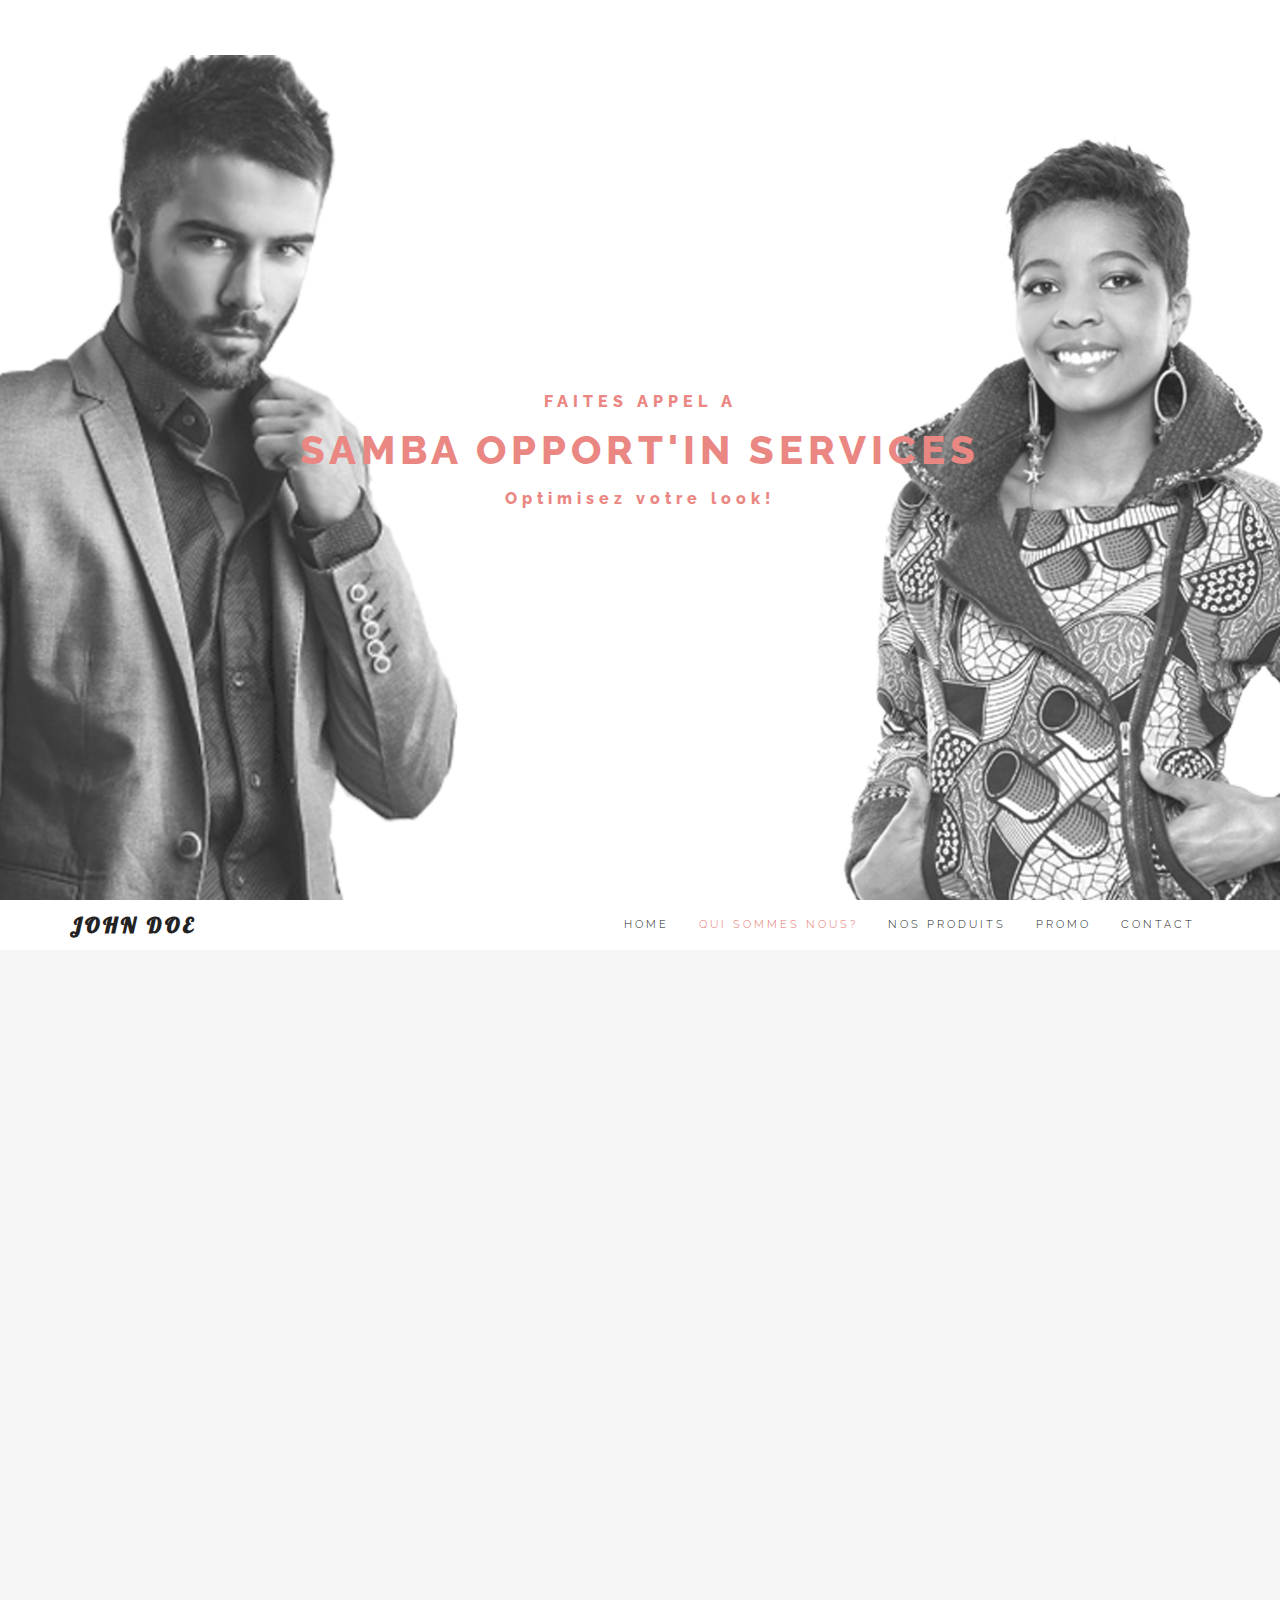
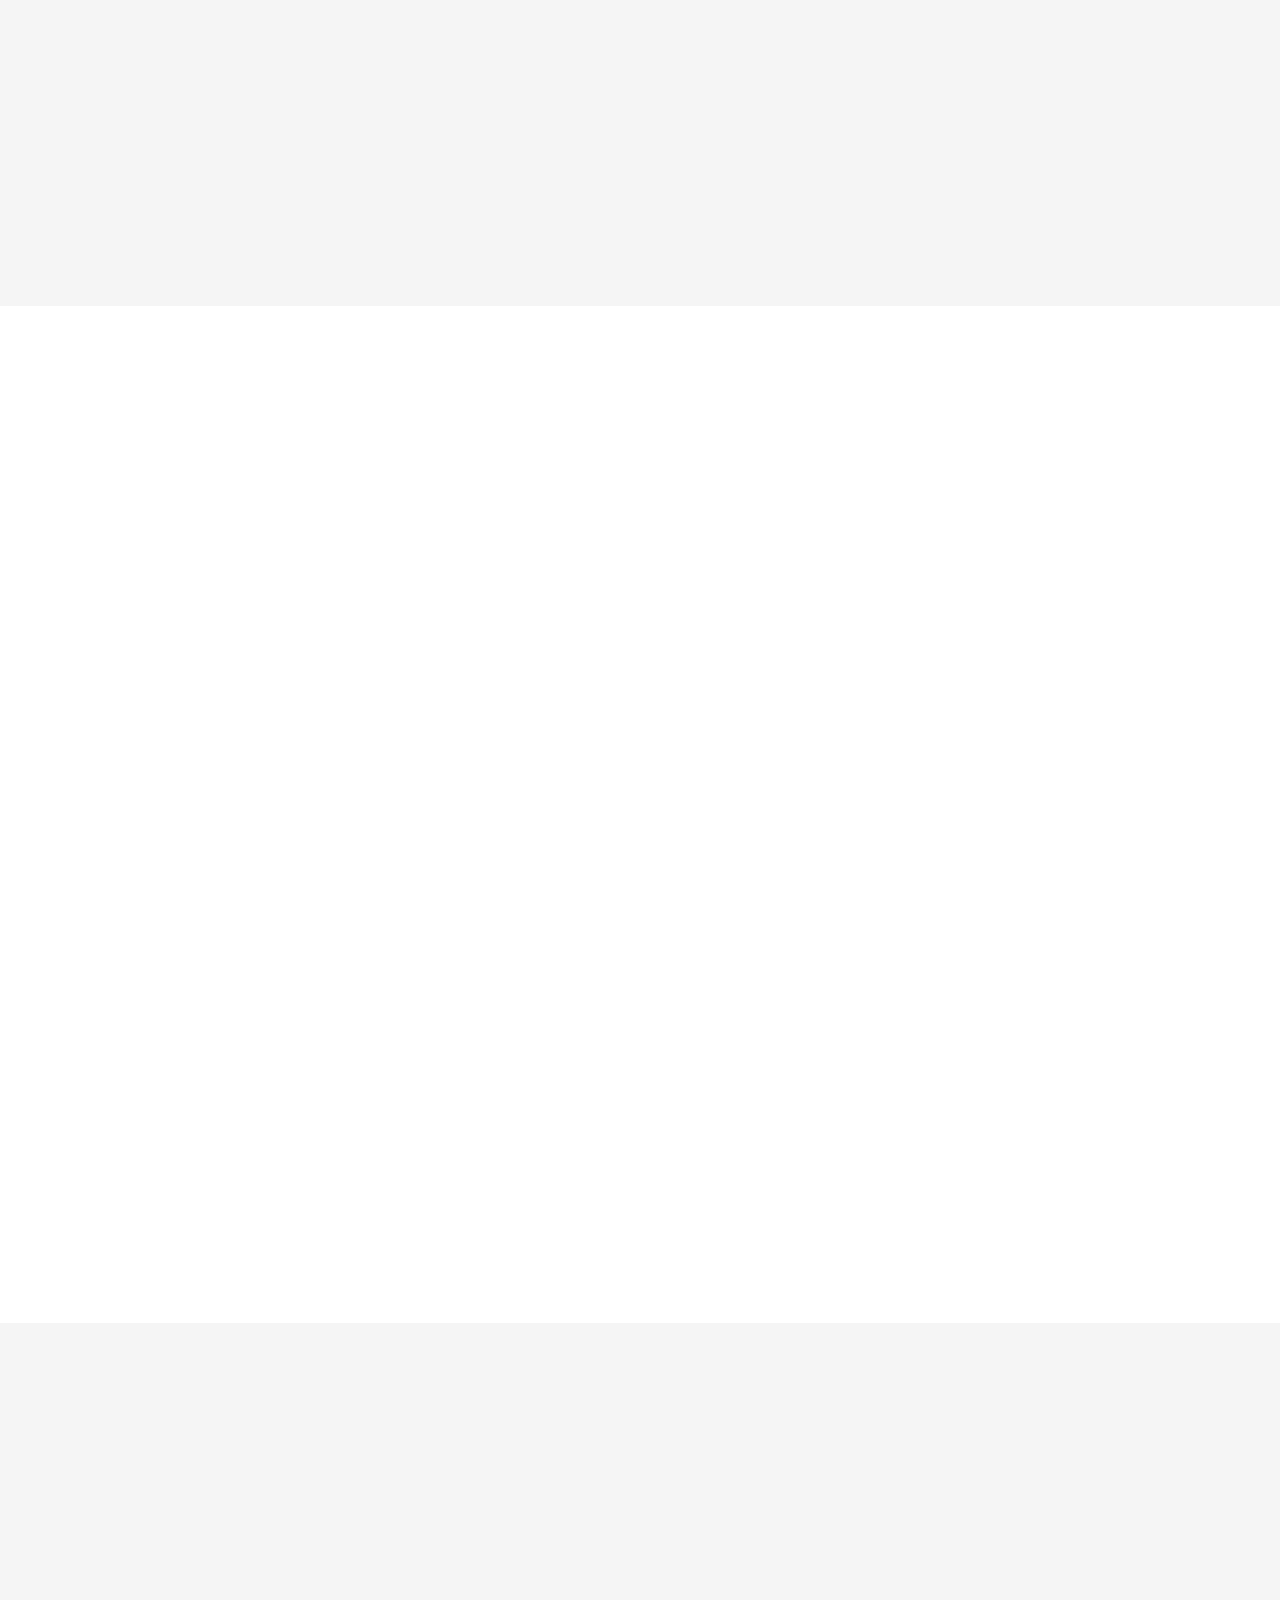
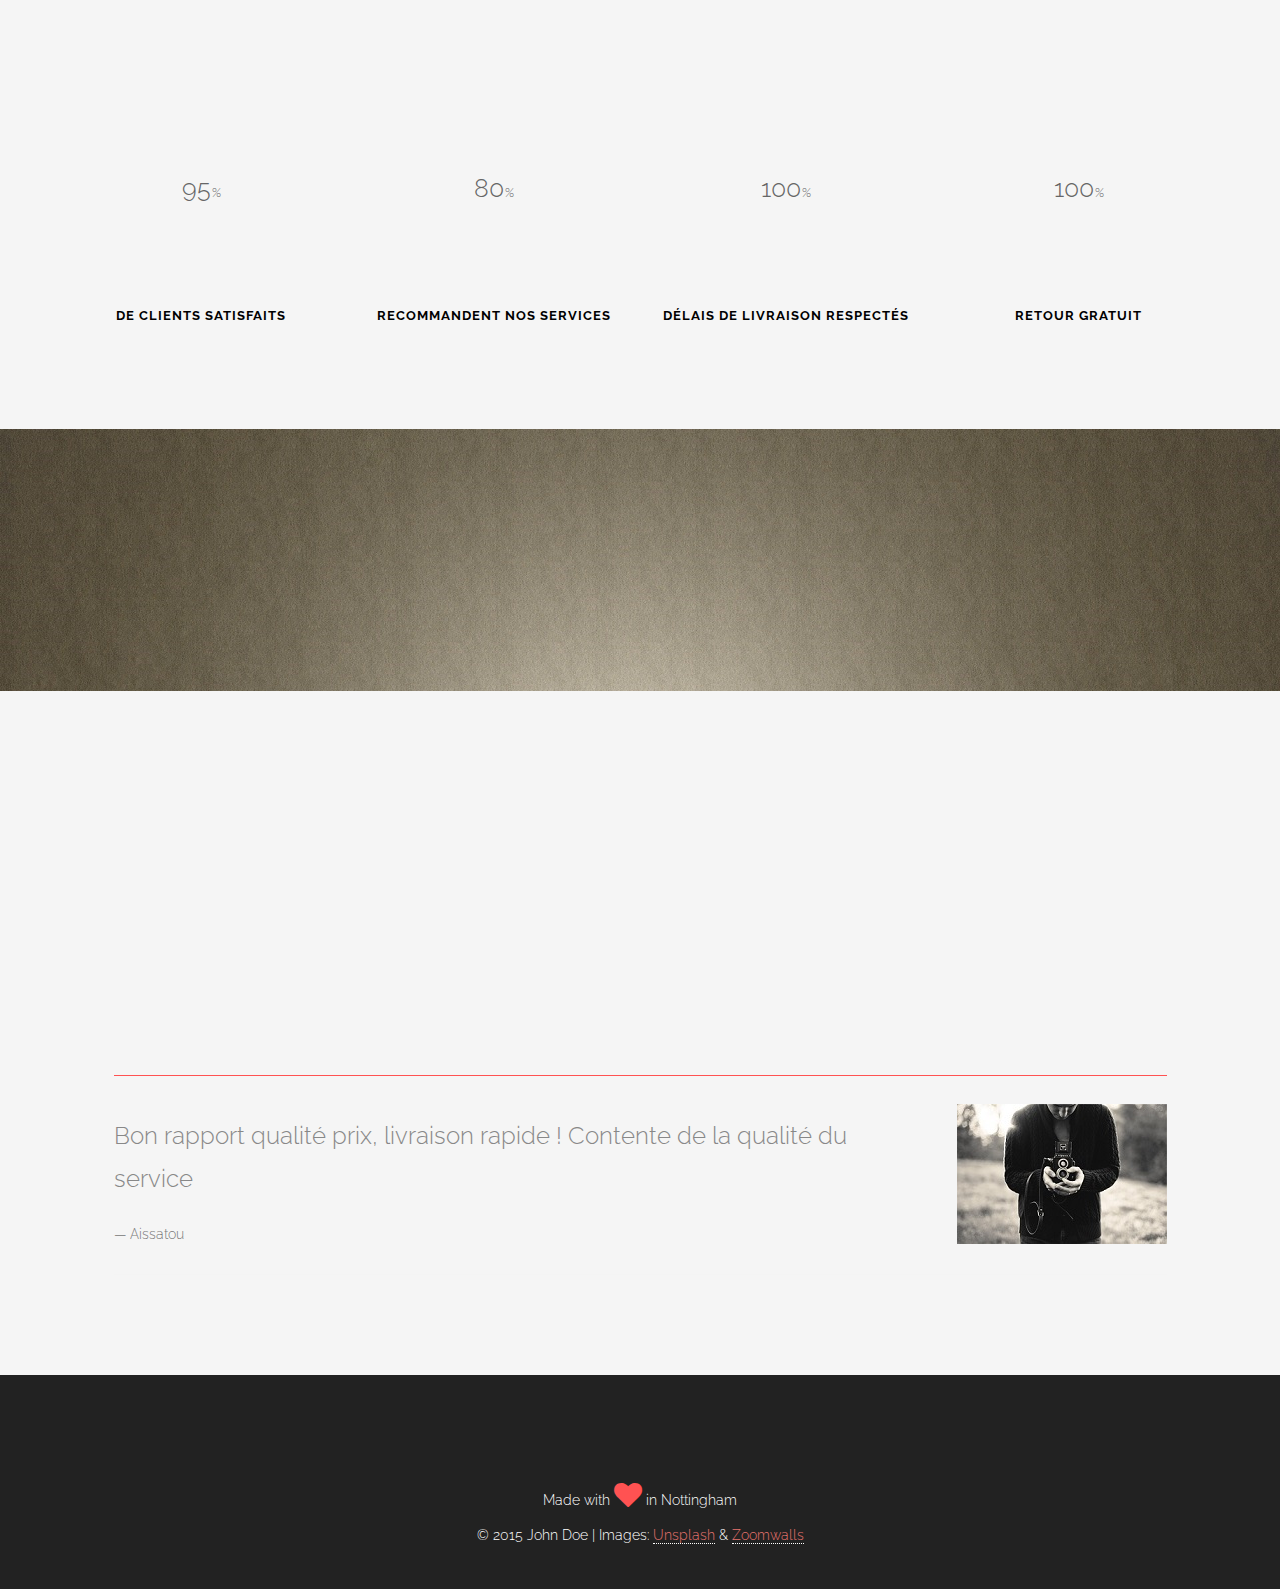
<file: index.html>
<!DOCTYPE html>
<html lang="en">
<head>
	<meta charset="UTF-8">
	<meta name="viewport" content="width=device-width, initial-scale=1.0">
	<meta name="description" content="">
	<meta name="author" content="">

	<title>Samba Opportins services </title>

	<!-- CSS -->
	<link href="assets/bootstrap/css/bootstrap.min.css" rel="stylesheet" media="screen">
	<link href="assets/css/font-awesome.min.css" rel="stylesheet" media="screen">
	<link href="assets/css/simple-line-icons.css" rel="stylesheet" media="screen">
	<link href="assets/css/animate.css" rel="stylesheet">
    
	<!-- Custom styles CSS -->
	<link href="assets/css/style.css" rel="stylesheet" media="screen">
    
    <script src="assets/js/modernizr.custom.js"></script>
       
</head>
<body>

	<!-- Preloader -->

	<div id="preloader">
		<div id="status"></div>
	</div>

	<!-- Home start -->

	<section id="home" class="pfblock-image screen-height">
        <div class="home-overlay"></div>
		<div class="intro">
			<h1 class="start">FAITES APPEL A</h1>
			<h1>Samba Opport'in Services</h1>
			<h1 class="start">Optimisez votre look!</h1>
		</div>

        <a href="#services">
		<div class="scroll-down">
            <span>
                <i class="fa fa-angle-down fa-2x"></i>
            </span>
		</div>
        </a>

	</section>

	<!-- Home end -->

	<!-- Navigation start -->

	<header class="header">

		<nav class="navbar navbar-custom" role="navigation">

			<div class="container">

				<div class="navbar-header">
					<button type="button" class="navbar-toggle" data-toggle="collapse" data-target="#custom-collapse">
						<span class="sr-only">Toggle navigation</span>
						<span class="icon-bar"></span>
						<span class="icon-bar"></span>
						<span class="icon-bar"></span>
					</button>
					<a class="navbar-brand" href="index.html">John Doe</a>
				</div>

				<div class="collapse navbar-collapse" id="custom-collapse">
					<ul class="nav navbar-nav navbar-right">
						<li><a href="#home">Home</a></li>
						<li><a href="#services">Qui sommes nous?</a></li>
                        <li><a href="#portfolio">Nos produits</a></li>
                        
						<li><a href="#testimonials">Promo</a></li>
						<li><a href="page contact.html#contact">Contact</a></li>
					</ul>
				</div>

			</div><!-- .container -->

		</nav>

	</header>

	<!-- Navigation end -->

    <!-- Services start -->

	<section id="services" class="pfblock pfblock-gray">
		<div class="container">
			<div class="row">

				<div class="col-sm-6 col-sm-offset-3">

					<div class="pfblock-header wow fadeInUp">
						<h2 class="pfblock-title">Notre savoir faire</h2>
						<div class="pfblock-line"></div>
						<div class="pfblock-subtitle">
							
    Samba Opport’in Services, partenaire des grandes marques, vous garantie un accueil chaleureux et des conseils de professionnels. Nous vous proposons un grand choix de produits à un excellent rapport qualité/prix !
    Vous avez besoin d’un produit particulier que vous pensez inaccessible? Samba Opport’in Services, avec son vaste réseau de partenaires, se charge de le négocier pour vous à un prix attractif avec des réductions allant de 20 à 50%
    De plus, nous sommes connus pour notre service client irréprochable.
    Samba Opport’in Services assure aussi des prestations de services personnalisées pour les particuliers et les entreprises..
						</div>
					</div>

				</div>

			</div>

			<div class="row">

				<div class="col-sm-3">

					<div class="iconbox wow slideInLeft">
						<div class="iconbox-icon">
							<span class="icon-magic-wand"></span>
						</div>
						<div class="iconbox-text">
							<h3 class="iconbox-title">Nos Partenaires</h3>
							<div class="iconbox-desc">
								Nous sommes partenaire des plus grandes marques
							</div>
						</div>
					</div>

				</div>

				<div class="col-sm-3">

					<div class="iconbox wow slideInLeft">
						<div class="iconbox-icon">
							<span class="icon-puzzle"></span>
						</div>
						<div class="iconbox-text">
							<h3 class="iconbox-title">Nos Produits</h3>
							<div class="iconbox-desc">
								Des produits de haute qualité sélectionés pour vous 
							</div>
						</div>
					</div>

				</div>

				<div class="col-sm-3">

					<div class="iconbox wow slideInRight">
						<div class="iconbox-icon">
							<span class="icon-badge"></span>
						</div>
						<div class="iconbox-text">
							<h3 class="iconbox-title">Nos prix</h3>
							<div class="iconbox-desc">
								Des prix compétitifs réservés à notre clientèle
							</div>
						</div>
					</div>

				</div>

				<div class="col-sm-3">

					<div class="iconbox wow slideInRight">
						<div class="iconbox-icon">
							<span class="icon-question"></span>
						</div>
						<div class="iconbox-text">
							<h3 class="iconbox-title">Nos Conseils</h3>
							<div class="iconbox-desc">
								Des conseils pour vous orienter au mieux
							</div>
						</div>
					</div>

				</div>

			</div><!-- .row -->
		</div><!-- .container -->
	</section>

	<!-- Services end -->
    
<!-- Portfolio start -->

	<section id="portfolio" class="pfblock">
		<div class="container">
			<div class="row">

				<div class="col-sm-6 col-sm-offset-3">

					<div class="pfblock-header wow fadeInUp">
						<h2 class="pfblock-title">La mode Homme et Femme</h2>
						<div class="pfblock-line"></div>
						<div class="pfblock-subtitle">
							Un besoin ? Une envie ? Samba Opport'in Services s'occupe de tout.
						</div>
					</div>

				</div>

			</div><!-- .row -->
            
            
            <div class="row">
                
                <div class="col-xs-12 col-sm-4 col-md-4">
                    
                    <div class="grid wow zoomIn">
                        <figure class="effect-bubba">
                            <img src="image/mode-homme.jpg" alt="img01"/>
                            <figcaption>
                                <h2>Mode <span>Homme</span></h2>
                                <p>Découvrez nos vêtements Homme</p>
                            </figcaption>			
                        </figure>
                    </div>
                    
                </div>

                <div class="col-xs-12 col-sm-4 col-md-4">
            
                    <div class="grid wow zoomIn">
                        <figure class="effect-bubba">
                            <img src="image/mode-femme2.jpg" alt="img01"/>
                            <figcaption>
                                <h2>Mode <span>Femme</span></h2>
                                <p>Découvrez nos vêtements Femme</p>
                            </figcaption>			
                        </figure>
                    </div>
                    
                </div>
                
                <div class="col-xs-12 col-sm-4 col-md-4">
            
                    <div class="grid wow zoomIn">
                        <figure class="effect-bubba">
                            <img src="image/accessoires.jpg" alt="img01"/>
                            <figcaption>
                                <h2>Accessoires<span> <BR>Homme Femme</BR></span></h2>
                                <p>Découvrez nos accessoires</p>
                            </figcaption>			
                        </figure>
                    </div>
                    
                </div>
                
				<div class="col-xs-12 col-sm-4 col-md-4">
            
                    <div class="grid wow zoomIn">
                        <figure class="effect-bubba">
                            <img src="image/conseilsmode.jpg" alt="img01"/>
                            <figcaption>
                                <h2>Conseil<span>Mode</span></span></h2>
                                <p>Découvrez nos accessoires</p>
                            </figcaption>			
                        </figure>
                    </div>
                    
                </div>
            </div>


		</div><!-- .contaier -->

	</section>

	<!-- Portfolio end -->
    
    <!-- Skills start -->
    
    <section class="pfblock pfblock-gray" id="skills">
		
			<div class="container">
			
				<div class="row skills">
					
					<div class="row">

                        <div class="col-sm-6 col-sm-offset-3">

                            <div class="pfblock-header wow fadeInUp">
                                <h2 class="pfblock-title">Nos Promotions du moment</h2>
                                <div class="pfblock-line"></div>
                                <div class="pfblock-subtitle">
                                    Découvrez nos promotions sur une sélection d'articles
                                </div>
                            </div>

                        </div>

                    </div><!-- .row -->
					
					<div class="col-sm-6 col-md-3 text-center">
						<span data-percent="95" class="chart easyPieChart" style="width: 140px; height: 140px; line-height: 140px;">
                            <span class="percent">95</span>
                        </span>
						<h3 class="text-center">De clients satisfaits</h3>
					</div>
					<div class="col-sm-6 col-md-3 text-center">
						<span data-percent="80" class="chart easyPieChart" style="width: 140px; height: 140px; line-height: 140px;">
                            <span class="percent">80</span>
                        </span>
						<h3 class="text-center">recommandent nos services</h3>
					</div>
					<div class="col-sm-6 col-md-3 text-center">
						<span data-percent="100" class="chart easyPieChart" style="width: 140px; height: 140px; line-height: 140px;">
                            <span class="percent">100</span>
                        </span>
						<h3 class="text-center">Délais de livraison respectés</h3>
					</div>
					<div class="col-sm-6 col-md-3 text-center">
						<span data-percent="100" class="chart easyPieChart" style="width: 140px; height: 140px; line-height: 140px;">
                            <span class="percent">100</span>
                        </span>
						<h3 class="text-center">Retour gratuit</h3>
					</div>
					
				</div><!--End row -->
			
			</div>
		
    </section>
    
    <!-- Skills end -->

	<!-- CallToAction start -->

	<section class="calltoaction">
		<div class="container">

			<div class="row">

				<div class="col-md-12 col-lg-12">
					<h2 class="wow slideInRight" data-wow-delay=".1s">Etes-vous prêt pour l'expérience?</h2>
					<div class="calltoaction-decription wow slideInRight" data-wow-delay=".2s">
						Nous sommes disponible pour vous.
					</div>
				</div>

				<div class="col-md-12 col-lg-12 calltoaction-btn wow slideInRight" data-wow-delay=".3s">
					<a href="#contact" class="btn btn-lg">Cliquer ici</a>
				</div>

			</div><!-- .row -->
		</div><!-- .container -->
	</section>

	<!-- CallToAction end -->

	<!-- Testimonials start -->

	<section id="testimonials" class="pfblock pfblock-gray">

		<div class="container">
            
            <div class="row">

				<div class="col-sm-6 col-sm-offset-3">

					<div class="pfblock-header wow fadeInUp">
						<h2 class="pfblock-title">Ce qu'ils disent</h2>
						<div class="pfblock-line"></div>
						<div class="pfblock-subtitle">
							Déposer vos avis, nous prendrons en compte vos remarques et avis 
						</div>
					</div>

				</div>

			</div><!-- .row -->

            <div class="row">

			<div id="cbp-qtrotator" class="cbp-qtrotator">
                <div class="cbp-qtcontent">
                    <img src="assets/images/client-1.jpg" alt="client-1" />
                    <blockquote>
                      <p>Bon rapport qualité prix, livraison rapide ! Contente de la qualité du service</p>
                      <footer>Aissatou</footer>
                    </blockquote>
                </div>
                <div class="cbp-qtcontent">
                    <img src="assets/images/client-2.jpg" alt="client-2" />
                    <blockquote>
                      <p>Je suis très satisfaite de ma commande, le maquillage est d'une grande qualité (ayant une peau fragile c'est primordiale) et vos parfums sont géniaux, je reviendrai commander dans votre boutique.</p>
                      <footer>Jane Doe</footer>
                    </blockquote>
                </div>

            </div>		

            </div><!-- .row -->

					
		</div><!-- .row -->
	</section>

	<!-- Testimonial end -->


	
	<!-- Footer start -->

	<footer id="footer">
		<div class="container">
			<div class="row">

				<div class="col-sm-12">

					<ul class="social-links">
						<li><a href="index.html#" class="wow fadeInUp"><i class="fa fa-facebook"></i></a></li>
						<li><a href="index.html#" class="wow fadeInUp" data-wow-delay=".1s"><i class="fa fa-twitter"></i></a></li>
						<li><a href="index.html#" class="wow fadeInUp" data-wow-delay=".2s"><i class="fa fa-google-plus"></i></a></li>
						<li><a href="index.html#" class="wow fadeInUp" data-wow-delay=".4s"><i class="fa fa-pinterest"></i></a></li>
						<li><a href="index.html#" class="wow fadeInUp" data-wow-delay=".5s"><i class="fa fa-envelope"></i></a></li>
					</ul>

					<p class="heart">
                        Made with <span class="fa fa-heart fa-2x animated pulse"></span> in Nottingham
                    </p>
                    <p class="copyright">
                        © 2015 John Doe | Images: <a href="https://unsplash.com/">Unsplash</a> & <a href="http://zoomwalls.com/">Zoomwalls</a>
					</p>

				</div>

			</div><!-- .row -->
		</div><!-- .container -->
	</footer>

	<!-- Footer end -->

	<!-- Scroll to top -->

	<div class="scroll-up">
		<a href="#home"><i class="fa fa-angle-up"></i></a>
	</div>
    
    <!-- Scroll to top end-->

	<!-- Javascript files -->

	<script src="assets/js/jquery-1.11.1.min.js"></script>
	<script src="assets/bootstrap/js/bootstrap.min.js"></script>
	<script src="assets/js/jquery.parallax-1.1.3.js"></script>
	<script src="assets/js/imagesloaded.pkgd.js"></script>
	<script src="assets/js/jquery.sticky.js"></script>
	<script src="assets/js/smoothscroll.js"></script>
	<script src="assets/js/wow.min.js"></script>
    <script src="assets/js/jquery.easypiechart.js"></script>
    <script src="assets/js/waypoints.min.js"></script>
    <script src="assets/js/jquery.cbpQTRotator.js"></script>
	<script src="assets/js/custom.js"></script>

</body>
</html>
</file>
<file: assets/css/simple-line-icons.css>
@font-face {
	font-family: 'Simple-Line-Icons';
	src:url('../fonts/Simple-Line-Icons.eot');
	src:url('../fonts/Simple-Line-Icons.eot?#iefix') format('embedded-opentype'),
		url('../fonts/Simple-Line-Icons.woff') format('woff'),
		url('../fonts/Simple-Line-Icons.ttf') format('truetype'),
		url('../fonts/Simple-Line-Icons.svg#Simple-Line-Icons') format('svg');
	font-weight: normal;
	font-style: normal;
}

/* Use the following CSS code if you want to use data attributes for inserting your icons */
[data-icon]:before {
	font-family: 'Simple-Line-Icons';
	content: attr(data-icon);
	speak: none;
	font-weight: normal;
	font-variant: normal;
	text-transform: none;
	line-height: 1;
	-webkit-font-smoothing: antialiased;
	-moz-osx-font-smoothing: grayscale;
}

/* Use the following CSS code if you want to have a class per icon */
/*
Instead of a list of all class selectors,
you can use the generic selector below, but it's slower:
[class*="icon-"] {
*/
.icon-user-female, .icon-user-follow, .icon-user-following, .icon-user-unfollow, .icon-trophy, .icon-screen-smartphone, .icon-screen-desktop, .icon-plane, .icon-notebook, .icon-moustache, .icon-mouse, .icon-magnet, .icon-energy, .icon-emoticon-smile, .icon-disc, .icon-cursor-move, .icon-crop, .icon-credit-card, .icon-chemistry, .icon-user, .icon-speedometer, .icon-social-youtube, .icon-social-twitter, .icon-social-tumblr, .icon-social-facebook, .icon-social-dropbox, .icon-social-dribbble, .icon-shield, .icon-screen-tablet, .icon-magic-wand, .icon-hourglass, .icon-graduation, .icon-ghost, .icon-game-controller, .icon-fire, .icon-eyeglasses, .icon-envelope-open, .icon-envelope-letter, .icon-bell, .icon-badge, .icon-anchor, .icon-wallet, .icon-vector, .icon-speech, .icon-puzzle, .icon-printer, .icon-present, .icon-playlist, .icon-pin, .icon-picture, .icon-map, .icon-layers, .icon-handbag, .icon-globe-alt, .icon-globe, .icon-frame, .icon-folder-alt, .icon-film, .icon-feed, .icon-earphones-alt, .icon-earphones, .icon-drop, .icon-drawer, .icon-docs, .icon-directions, .icon-direction, .icon-diamond, .icon-cup, .icon-compass, .icon-call-out, .icon-call-in, .icon-call-end, .icon-calculator, .icon-bubbles, .icon-briefcase, .icon-book-open, .icon-basket-loaded, .icon-basket, .icon-bag, .icon-action-undo, .icon-action-redo, .icon-wrench, .icon-umbrella, .icon-trash, .icon-tag, .icon-support, .icon-size-fullscreen, .icon-size-actual, .icon-shuffle, .icon-share-alt, .icon-share, .icon-rocket, .icon-question, .icon-pie-chart, .icon-pencil, .icon-note, .icon-music-tone-alt, .icon-music-tone, .icon-microphone, .icon-loop, .icon-logout, .icon-login, .icon-list, .icon-like, .icon-home, .icon-grid, .icon-graph, .icon-equalizer, .icon-dislike, .icon-cursor, .icon-control-start, .icon-control-rewind, .icon-control-play, .icon-control-pause, .icon-control-forward, .icon-control-end, .icon-calendar, .icon-bulb, .icon-bar-chart, .icon-arrow-up, .icon-arrow-right, .icon-arrow-left, .icon-arrow-down, .icon-ban, .icon-bubble, .icon-camcorder, .icon-camera, .icon-check, .icon-clock, .icon-close, .icon-cloud-download, .icon-cloud-upload, .icon-doc, .icon-envelope, .icon-eye, .icon-flag, .icon-folder, .icon-heart, .icon-info, .icon-key, .icon-link, .icon-lock, .icon-lock-open, .icon-magnifier, .icon-magnifier-add, .icon-magnifier-remove, .icon-paper-clip, .icon-paper-plane, .icon-plus, .icon-pointer, .icon-power, .icon-refresh, .icon-reload, .icon-settings, .icon-star, .icon-symbol-female, .icon-symbol-male, .icon-target, .icon-volume-1, .icon-volume-2, .icon-volume-off, .icon-users {
	font-family: 'Simple-Line-Icons';
	speak: none;
	font-style: normal;
	font-weight: normal;
	font-variant: normal;
	text-transform: none;
	line-height: 1;
	-webkit-font-smoothing: antialiased;
}
.icon-user-female:before {
	content: "\e000";
}
.icon-user-follow:before {
	content: "\e002";
}
.icon-user-following:before {
	content: "\e003";
}
.icon-user-unfollow:before {
	content: "\e004";
}
.icon-trophy:before {
	content: "\e006";
}
.icon-screen-smartphone:before {
	content: "\e010";
}
.icon-screen-desktop:before {
	content: "\e011";
}
.icon-plane:before {
	content: "\e012";
}
.icon-notebook:before {
	content: "\e013";
}
.icon-moustache:before {
	content: "\e014";
}
.icon-mouse:before {
	content: "\e015";
}
.icon-magnet:before {
	content: "\e016";
}
.icon-energy:before {
	content: "\e020";
}
.icon-emoticon-smile:before {
	content: "\e021";
}
.icon-disc:before {
	content: "\e022";
}
.icon-cursor-move:before {
	content: "\e023";
}
.icon-crop:before {
	content: "\e024";
}
.icon-credit-card:before {
	content: "\e025";
}
.icon-chemistry:before {
	content: "\e026";
}
.icon-user:before {
	content: "\e005";
}
.icon-speedometer:before {
	content: "\e007";
}
.icon-social-youtube:before {
	content: "\e008";
}
.icon-social-twitter:before {
	content: "\e009";
}
.icon-social-tumblr:before {
	content: "\e00a";
}
.icon-social-facebook:before {
	content: "\e00b";
}
.icon-social-dropbox:before {
	content: "\e00c";
}
.icon-social-dribbble:before {
	content: "\e00d";
}
.icon-shield:before {
	content: "\e00e";
}
.icon-screen-tablet:before {
	content: "\e00f";
}
.icon-magic-wand:before {
	content: "\e017";
}
.icon-hourglass:before {
	content: "\e018";
}
.icon-graduation:before {
	content: "\e019";
}
.icon-ghost:before {
	content: "\e01a";
}
.icon-game-controller:before {
	content: "\e01b";
}
.icon-fire:before {
	content: "\e01c";
}
.icon-eyeglasses:before {
	content: "\e01d";
}
.icon-envelope-open:before {
	content: "\e01e";
}
.icon-envelope-letter:before {
	content: "\e01f";
}
.icon-bell:before {
	content: "\e027";
}
.icon-badge:before {
	content: "\e028";
}
.icon-anchor:before {
	content: "\e029";
}
.icon-wallet:before {
	content: "\e02a";
}
.icon-vector:before {
	content: "\e02b";
}
.icon-speech:before {
	content: "\e02c";
}
.icon-puzzle:before {
	content: "\e02d";
}
.icon-printer:before {
	content: "\e02e";
}
.icon-present:before {
	content: "\e02f";
}
.icon-playlist:before {
	content: "\e030";
}
.icon-pin:before {
	content: "\e031";
}
.icon-picture:before {
	content: "\e032";
}
.icon-map:before {
	content: "\e033";
}
.icon-layers:before {
	content: "\e034";
}
.icon-handbag:before {
	content: "\e035";
}
.icon-globe-alt:before {
	content: "\e036";
}
.icon-globe:before {
	content: "\e037";
}
.icon-frame:before {
	content: "\e038";
}
.icon-folder-alt:before {
	content: "\e039";
}
.icon-film:before {
	content: "\e03a";
}
.icon-feed:before {
	content: "\e03b";
}
.icon-earphones-alt:before {
	content: "\e03c";
}
.icon-earphones:before {
	content: "\e03d";
}
.icon-drop:before {
	content: "\e03e";
}
.icon-drawer:before {
	content: "\e03f";
}
.icon-docs:before {
	content: "\e040";
}
.icon-directions:before {
	content: "\e041";
}
.icon-direction:before {
	content: "\e042";
}
.icon-diamond:before {
	content: "\e043";
}
.icon-cup:before {
	content: "\e044";
}
.icon-compass:before {
	content: "\e045";
}
.icon-call-out:before {
	content: "\e046";
}
.icon-call-in:before {
	content: "\e047";
}
.icon-call-end:before {
	content: "\e048";
}
.icon-calculator:before {
	content: "\e049";
}
.icon-bubbles:before {
	content: "\e04a";
}
.icon-briefcase:before {
	content: "\e04b";
}
.icon-book-open:before {
	content: "\e04c";
}
.icon-basket-loaded:before {
	content: "\e04d";
}
.icon-basket:before {
	content: "\e04e";
}
.icon-bag:before {
	content: "\e04f";
}
.icon-action-undo:before {
	content: "\e050";
}
.icon-action-redo:before {
	content: "\e051";
}
.icon-wrench:before {
	content: "\e052";
}
.icon-umbrella:before {
	content: "\e053";
}
.icon-trash:before {
	content: "\e054";
}
.icon-tag:before {
	content: "\e055";
}
.icon-support:before {
	content: "\e056";
}
.icon-size-fullscreen:before {
	content: "\e057";
}
.icon-size-actual:before {
	content: "\e058";
}
.icon-shuffle:before {
	content: "\e059";
}
.icon-share-alt:before {
	content: "\e05a";
}
.icon-share:before {
	content: "\e05b";
}
.icon-rocket:before {
	content: "\e05c";
}
.icon-question:before {
	content: "\e05d";
}
.icon-pie-chart:before {
	content: "\e05e";
}
.icon-pencil:before {
	content: "\e05f";
}
.icon-note:before {
	content: "\e060";
}
.icon-music-tone-alt:before {
	content: "\e061";
}
.icon-music-tone:before {
	content: "\e062";
}
.icon-microphone:before {
	content: "\e063";
}
.icon-loop:before {
	content: "\e064";
}
.icon-logout:before {
	content: "\e065";
}
.icon-login:before {
	content: "\e066";
}
.icon-list:before {
	content: "\e067";
}
.icon-like:before {
	content: "\e068";
}
.icon-home:before {
	content: "\e069";
}
.icon-grid:before {
	content: "\e06a";
}
.icon-graph:before {
	content: "\e06b";
}
.icon-equalizer:before {
	content: "\e06c";
}
.icon-dislike:before {
	content: "\e06d";
}
.icon-cursor:before {
	content: "\e06e";
}
.icon-control-start:before {
	content: "\e06f";
}
.icon-control-rewind:before {
	content: "\e070";
}
.icon-control-play:before {
	content: "\e071";
}
.icon-control-pause:before {
	content: "\e072";
}
.icon-control-forward:before {
	content: "\e073";
}
.icon-control-end:before {
	content: "\e074";
}
.icon-calendar:before {
	content: "\e075";
}
.icon-bulb:before {
	content: "\e076";
}
.icon-bar-chart:before {
	content: "\e077";
}
.icon-arrow-up:before {
	content: "\e078";
}
.icon-arrow-right:before {
	content: "\e079";
}
.icon-arrow-left:before {
	content: "\e07a";
}
.icon-arrow-down:before {
	content: "\e07b";
}
.icon-ban:before {
	content: "\e07c";
}
.icon-bubble:before {
	content: "\e07d";
}
.icon-camcorder:before {
	content: "\e07e";
}
.icon-camera:before {
	content: "\e07f";
}
.icon-check:before {
	content: "\e080";
}
.icon-clock:before {
	content: "\e081";
}
.icon-close:before {
	content: "\e082";
}
.icon-cloud-download:before {
	content: "\e083";
}
.icon-cloud-upload:before {
	content: "\e084";
}
.icon-doc:before {
	content: "\e085";
}
.icon-envelope:before {
	content: "\e086";
}
.icon-eye:before {
	content: "\e087";
}
.icon-flag:before {
	content: "\e088";
}
.icon-folder:before {
	content: "\e089";
}
.icon-heart:before {
	content: "\e08a";
}
.icon-info:before {
	content: "\e08b";
}
.icon-key:before {
	content: "\e08c";
}
.icon-link:before {
	content: "\e08d";
}
.icon-lock:before {
	content: "\e08e";
}
.icon-lock-open:before {
	content: "\e08f";
}
.icon-magnifier:before {
	content: "\e090";
}
.icon-magnifier-add:before {
	content: "\e091";
}
.icon-magnifier-remove:before {
	content: "\e092";
}
.icon-paper-clip:before {
	content: "\e093";
}
.icon-paper-plane:before {
	content: "\e094";
}
.icon-plus:before {
	content: "\e095";
}
.icon-pointer:before {
	content: "\e096";
}
.icon-power:before {
	content: "\e097";
}
.icon-refresh:before {
	content: "\e098";
}
.icon-reload:before {
	content: "\e099";
}
.icon-settings:before {
	content: "\e09a";
}
.icon-star:before {
	content: "\e09b";
}
.icon-symbol-female:before {
	content: "\e09c";
}
.icon-symbol-male:before {
	content: "\e09d";
}
.icon-target:before {
	content: "\e09e";
}
.icon-volume-1:before {
	content: "\e09f";
}
.icon-volume-2:before {
	content: "\e0a0";
}
.icon-volume-off:before {
	content: "\e0a1";
}
.icon-users:before {
	content: "\e001";
}
</file>
<file: assets/css/style.css>
@import url(http://fonts.googleapis.com/css?family=Raleway:400,300,500,700,800);
@import url(http://fonts.googleapis.com/css?family=Lobster);

/*!
 * My Portfolio v1.0.0
 * Homepage: http://scripteden.com
 * Copyright 2015 Script Eden
 * Licensed under MIT
*/

body {
	font: 300 14px/1.8 'Raleway', sans-serif;
	color: #666;
	overflow-x: hidden;
}

img {
	max-width: 100%;
	height: auto;
}

a {
	color: #E7746F;
}

a:hover {
	text-decoration: none;
	color: #999;
}

/* ---------------------------------------------- /*
 * Transition elsements
/* ---------------------------------------------- */


.navbar a,
.form-control {
	-webkit-transition: all 0.4s ease-in-out 0s;
	   -moz-transition: all 0.4s ease-in-out 0s;
		-ms-transition: all 0.4s ease-in-out 0s;
		 -o-transition: all 0.4s ease-in-out 0s;
			transition: all 0.4s ease-in-out 0s;
}

a,
.btn {
	-webkit-transition: all 0.125s ease-in-out 0s;
	   -moz-transition: all 0.125s ease-in-out 0s;
		-ms-transition: all 0.125s ease-in-out 0s;
		 -o-transition: all 0.125s ease-in-out 0s;
			transition: all 0.125s ease-in-out 0s;
}

/* ---------------------------------------------- /*
 * Reset box-shadow
/* ---------------------------------------------- */

.btn,
.form-control,
.form-control:hover,
.form-control:focus,
.navbar-custom .dropdown-menu {
	-webkit-box-shadow: none;
			box-shadow: none;
}

/* ---------------------------------------------- /*
 * Typography
/* ---------------------------------------------- */

h1, h2, h3, h4, h5, h6 {
	font: 700 40px/1.2 Raleway, sans-serif;
	text-transform: uppercase;
	letter-spacing: 5px;
	margin: 5px 0 5px;
	color: #000000;
}

h2 {
	font-size: 30px;
	margin: 0 0 30px;
}

h3 {
	font-size: 13px;
	letter-spacing: 1px;
	margin: 0 0 5px;
}

h4 {
	font-size: 12px;
	letter-spacing: 1px;
}

h5 {
	font-size: 12px;
	letter-spacing: 1px;
	font-weight: 400;
}

h6 {
	font-size: 11px;
	letter-spacing: 1px;
	font-weight: 400;
}

/* ---------------------------------------------- /*
 * Reset border-radius
/* ---------------------------------------------- */

.btn,
.iconbox,
.progress,
#filter li,
.scroll-up a,
.form-control,
.input-group-addon {
	-webkit-border-radius: 3px;
	   -moz-border-radius: 3px;
		 -o-border-radius: 3px;
			border-radius: 3px;
}


/* ---------------------------------------------- /*
 * Input-group
/* ---------------------------------------------- */

.input-group .form-control {
	z-index: auto;
}

.input-group-addon {
	background: #D8E1E4;
	border: 2px solid #D8E1E4;
	padding: 6px 15px;
	font-weight: 700;
}

/* ---------------------------------------------- /*
 * Inputs styles
/* ---------------------------------------------- */

.form-control {
	background: #FFF;
	border: 1px solid #D8E1E4;
	font-size: 12px;
	padding: 0 15px;
}

.form-control:focus{
    border-color: rgba(135, 135, 135, 0.7);
}

.input-lg,
.form-horizontal .form-group-lg .form-control {
	height: 38px;
	font-size: 13px;
}

.input-sm,
.form-horizontal .form-group-sm .form-control {
	font-size: 11px;
	height: 30px;
}

textarea.form-control {
	padding: 15px;
    max-width: 100%;
    min-width: 100%;
}

/* ---------------------------------------------- /*
 * Custom button style
/* ---------------------------------------------- */

.btn {
	font-family: Raleway, sans-serif;
	text-transform: uppercase;
	letter-spacing: 1px;
	font-size: 13px;
	padding: 8px 26px;
	border: 0;
}

.btn:hover,
.btn:focus,
.btn:active,
.btn.active {
	outline: inherit !important;
}

/* Button size */

.btn-lg,
.btn-group-lg > .btn {
	padding: 10px 25px;
	font-size: 13px;
    background: rgba(17, 17, 17, 0.8);
    color: #fff;
}
.btn-lg:hover,
.btn-group-lg > .btn:hover{
    background: rgba(17, 17, 17, 1.8);
    color: #fff;
}

.btn-sm,
.btn-group-sm > .btn {
	padding: 6px 25px;
	font-size: 11px;
}

.btn-xs,
.btn-group-xs > .btn {
	padding: 5px 25px;
	font-size: 10px;
}

.btn .icon-before {
	margin-right: 6px;
}

.btn .icon-after {
	margin-left: 6px;
}

/* ---------------------------------------------- /*
 * General Styles
/* ---------------------------------------------- */

.pfblock {
	padding: 120px 0 100px;
}

.pfblock-gray {
	background: #f5f5f5;
}

.pfblock-image {
	padding: 0;
}

.calltoaction h1,
.calltoaction h2,
.calltoaction h3,
.calltoaction h4,
.calltoaction h5,
.calltoaction h6,
.pfblock-image,
.pfblock-image h1,
.pfblock-image h2,
.pfblock-image h3,
.pfblock-image h4,
.pfblock-image h5,
.pfblock-image h6 {
	color: #fff;
}

.pfblock-header {
	text-align: center;
	margin: 0 0 60px;
}

.pfblock-header-left {
	text-align: left;
}

.pfblock-header-left .pfblock-line {
	width: inherit;
	margin: 30px 0;
}

.pfblock-title{
    font-weight: 800;
}

.pfblock-subtitle {
	font-family: Raleway, "Times New Roman", Times, sans-serif;
	font-style: normal;
	font-size: 18px;
}

.pfblock-line {
	background: rgba(135, 135, 135, 0.5);
	width: 100px;
	height: 1px;
	margin: 30px auto;
}

.pfblock-icon {
	font-size: 32px;
}
.calltoaction *{
    text-align: center;
}
.calltoaction {
    background: url(../images/item-3.jpg);
	background-color: #222;
	background-repeat: no-repeat;
	background-position: 0 0;
	-webkit-background-size: cover;
	   -moz-background-size: cover;
		 -o-background-size: cover;
			background-size: cover;
	padding: 50px 0;
	color: #999;
}

.calltoaction h2 {
	font-size: 20px;
	letter-spacing: 1px;
	margin-bottom: 5px;
}

.calltoaction-decription{
    padding-top: 20px;
    padding-bottom: 30px;
    font-size: 20px;
    color: #fff;
}

.calltoaction-btn {
	text-align: center;
}

.calltoaction-btn > .btn {
    background: rgba(255, 255, 255, .8);
    color: #111;
	margin-top: 5px;
	margin-bottom: 5px;
}
.calltoaction-btn > .btn:hover{
    background: #fff;
}

.long-down {
	margin-bottom: 40px;
}

/* ---------------------------------------------- /*
 * Home
/* ---------------------------------------------- */

#home {
	background: url(../images/cover.jpg);
	background-color: #222;
	background-attachment: fixed;
	background-repeat: no-repeat;
	background-position: 50% 50%;
	-webkit-background-size: cover;
	   -moz-background-size: cover;
		 -o-background-size: cover;
			background-size: cover;
	padding: 0;
}



.intro {
	position: absolute;
	width: 100%;
	top: 50%;
	left: 0;
	text-align: center;
	-webkit-transform: translate(0%, -50%);
	   -moz-transform: translate(0%, -50%);
		-ms-transform: translate(0%, -50%);
		 -o-transform: translate(0%, -50%);
			transform: translate(0%, -50%);
	padding: 0 15px;
}

.intro h1{
    font-weight: 800;
	color: #E7746F;
	
}

.start {
	font-family: Raleway, "Times New Roman", Times, sans-serif;
	font-size: 16px;
	font-style: normal;
	text-transform: none;
	margin: 15px 0;
	color: black;
}

/* ---------------------------------------------- /*
 * Servise
/* ---------------------------------------------- */

.iconbox {
	background: #fff;
	border-bottom: 1px solid #d4d4d4;
	text-align: center;
	padding: 40px 20px;
	margin: 0 0 20px;
}

.iconbox-icon {
	margin: 0 0 15px;
	font-size: 32px;
	color: #222;
}

.iconbox-title {
	margin: 0 0 15px;
	padding: 0;
}

/* ---------------------------------------------- /*
 * Skills
/* ---------------------------------------------- */

.chart {
    display: inline-block;
    height: 140px;
    margin: 50px 0;
    position: relative;
    text-align: center;
    width: 140px;
}
.chart canvas {
    left: 0;
    position: absolute;
    top: 0;
}
.percent {
    display: inline-block;
    font-size: 25px;
    font-weight: 300;
    line-height: 140px;
    z-index: 2;
}
.percent:after {
    content: "%";
    font-size: 50%;
    margin-left: 0.1em;
}

/* ---------------------------------------------- /*
 * Contact
/* ---------------------------------------------- */

.ajax-response {
	text-align: center;
}

/* ---------------------------------------------- /*
 * Footer
/* ---------------------------------------------- */

#footer {
	background: #222;
	text-align: center;
	padding: 40px 0;
	color: #FFF;
}

.copyright {
	margin: 0;
}

.copyright a{
    border-bottom: 1px dotted #fff;
}

#footer span{
    animation-iteration-count: infinite;
    -webkit-animation-iteration-count: infinite;
    color: #ff5252;
}

.social-links {
	list-style: none;
	padding: 0;
	margin: 0 0 20px;
}

.social-links li {
	display: inline-block;
	margin: 5px;
}

.social-links a {
	width: 36px;
	height: 36px;
	display: block;
	line-height: 35px;
	text-align: center;
	border: 1px solid rgba(255, 255, 255, .1);
	-webkit-border-radius: 3px;
	   -moz-border-radius: 3px;
			border-radius: 3px;
	font-size: 14px;
	color: rgba(255, 255, 255, .2);
}

.social-links a:hover {
	border: 1px solid rgba(255, 255, 255, .5);
	color: rgba(255, 255, 255, .8);
}

/* ---------------------------------------------- /*
 * Navigation
/* ---------------------------------------------- */

.header {
	border-bottom: 1px solid #f5f5f5;
	position: relative;
	width: 100%;
	z-index: 998;
}

.navbar-custom {
	border: 0;
	border-radius: 0;
	margin: 0;
	text-transform: uppercase;
	font-family: Raleway, sans-serif;
}

.navbar-custom,
.navbar-custom .dropdown-menu {
	background: #fff;
	padding: 0;
}

.navbar-custom .navbar-brand,
.navbar-custom .navbar-nav > li > a,
.navbar-custom .navbar-nav .dropdown-menu > li > a {
	font-size: 11px;
	letter-spacing: 3px;
	color: #222;
}

.navbar-custom .nav li.active,
.navbar-custom .nav li a:hover,
.navbar-custom .nav li a:focus,
.navbar-custom .navbar-nav > li.active a {
	background: none;
	outline: 0;
	color: #E7746F;
}

.navbar-custom .navbar-brand {
	font-weight: 700;
	font-size: 22px;
    font-family: Lobster, cursive;
}

.navbar-custom .dropdown-menu {
	border: 0;
	border-top: 2px solid #E7746F;
	border-radius: 0;
}

.navbar-custom .dropdown-menu > li > a {
	padding: 10px 20px;
}

.navbar-custom .nav .open > a,
.navbar-custom .dropdown-menu > li > a:hover,
.navbar-custom .dropdown-menu > li > a:focus {
	background: #f5f5f5;
}

.navbar-custom .navbar-toggle .icon-bar {
	background: #222;
}

/* ---------------------------------------------- /*
 * Scroll to top
/* ---------------------------------------------- */

.scroll-up {
	position: fixed;
	display: none;
	z-index: 999;
	bottom: 2em;
	right: 2em;
}

.scroll-up a {
	background-color: rgba(135, 135, 135, 0.5);
	display: block;
	width: 35px;
	height: 35px;
	text-align: center;
	color: #fff;
	font-size: 15px;
	line-height: 30px;
}

.scroll-up a:hover,
.scroll-up a:active {
	background-color: rgba(235, 235, 235, .8);
	color: #e7746f;
}

/* ---------------------------------------------- /*
 *Scroll Down
/* ---------------------------------------------- */

.scroll-down {
	position: absolute;
	left: 50%;
	bottom: 40px;
	border: 2px solid #fff;
	border-radius: 50%;
	height: 50px;
	width: 50px;
	margin-left: -15px;
	display: block;
	z-index: 10;
    text-align: center;
}

.scroll-down span{
    position: relative;
    color: #fff;
    -webkit-animation-name: drop;
	-webkit-animation-duration: 1s;
	-webkit-animation-timing-function: linear;
	-webkit-animation-delay: 0s;
	-webkit-animation-iteration-count: infinite;
	-webkit-animation-play-state: running;
	animation-name: drop;
	animation-duration: 1s;
	animation-timing-function: linear;
	animation-delay: 0s;
	animation-iteration-count: infinite;
	animation-play-state: running;
}

@-webkit-keyframes drop	{
	0%   { top:0px;  opacity: 0;}
	30%  { top:10px; opacity: 1;}
	100% { top:25px; opacity: 0;}
}

@keyframes drop	{
	0%   { top:0px;  opacity: 0;}
	30%  { top:10px; opacity: 1;}
	100% { top:25px; opacity: 0;}
}

/* ---------------------------------------------- /*
 * Preloader
/* ---------------------------------------------- */

#preloader {
	background: #FFF;
	bottom: 0;
	left: 0;
	position: fixed;
	right: 0;
	top: 0;
	z-index: 9999;
}

#status {
	background-image: url(../images/preloader.gif);
	background-position: center;
	background-repeat: no-repeat;
	height: 200px;
	left: 50%;
	margin: -100px 0 0 -100px;
	position: absolute;
	top: 50%;
	width: 200px;
}

/* ---------------------------------------------- /*
 * Media
/* ---------------------------------------------- */

@media (max-width: 767px) {

	.calltoaction {
		text-align: center;
	}

}

@media (max-width: 480px) {

	h1 {
		font-size: 34px;
		letter-spacing: 3px;
	}

	h2 {
		font-size: 24px;
		margin: 0 0 30px;
		letter-spacing: 3px;
	}

}


/*--------------------------------*/
/***** Portfolio Common style *****/
/*--------------------------------*/

.grid {
	position: relative;
	clear: both;
	margin: 0 auto;
	padding: 1em 0 4em;
	max-width: 100%;
	list-style: none;
	text-align: center;
}

.grid h2{
    font-size: 20px;
}

.grid figure {
	position: relative;
	float: left;
	overflow: hidden;
	margin: 10px 1%;
	min-width: 100%;
	max-width: 100%;
	height: auto;
	background: #3085a3;
	text-align: center;
	cursor: pointer;
}

.grid figure img {
	position: relative;
	display: block;
	min-height: 100%;
	max-width: 100%;
	opacity: 0.8;
}

.grid figure figcaption {
	padding: 2em;
	color: #fff;
	text-transform: uppercase;
	font-size: 1.25em;
	-webkit-backface-visibility: hidden;
	backface-visibility: hidden;
}

.grid figure figcaption::before,
.grid figure figcaption::after {
	pointer-events: none;
}

.grid figure figcaption,
.grid figure figcaption > a {
	position: absolute;
	top: 0;
	left: 0;
	width: 100%;
	height: 100%;
}

/* Anchor will cover the whole item by default */
/* For some effects it will show as a button */
.grid figure figcaption > a {
	z-index: 1000;
	text-indent: 200%;
	white-space: nowrap;
	font-size: 0;
	opacity: 0;
}

.grid figure h2 {
	word-spacing: -0.15em;
	font-weight: 300;
}

.grid figure h2 span {
	font-weight: 800;
}

.grid figure h2,
.grid figure p {
	margin: 0;
}

.grid figure p {
	letter-spacing: 1px;
	font-size: 68.5%;
}

/*---------------*/
/***** Bubba *****/
/*---------------*/

figure.effect-bubba {
	background: #9e5406;
}

figure.effect-bubba img {
	opacity: 0.7;
	-webkit-transition: opacity 0.35s;
	transition: opacity 0.35s;
}

figure.effect-bubba:hover img {
	opacity: 0.4;
}

figure.effect-bubba figcaption::before,
figure.effect-bubba figcaption::after {
	position: absolute;
	top: 30px;
	right: 30px;
	bottom: 30px;
	left: 30px;
	content: '';
	opacity: 0;
	-webkit-transition: opacity 0.35s, -webkit-transform 0.35s;
	transition: opacity 0.35s, transform 0.35s;
}

figure.effect-bubba figcaption::before {
	border-top: 1px solid #fff;
	border-bottom: 1px solid #fff;
	-webkit-transform: scale(0,1);
	transform: scale(0,1);
}

figure.effect-bubba figcaption::after {
	border-right: 1px solid #fff;
	border-left: 1px solid #fff;
	-webkit-transform: scale(1,0);
	transform: scale(1,0);
}

figure.effect-bubba h2 {
	padding-top: 10%;
	-webkit-transition: -webkit-transform 0.35s;
	transition: transform 0.35s;
	-webkit-transform: translate3d(0,-20px,0);
	transform: translate3d(0,-20px,0);
    color: #fff;
}

figure.effect-bubba p {
	padding: 20px 2.5em;
	opacity: 0;
	-webkit-transition: opacity 0.35s, -webkit-transform 0.35s;
	transition: opacity 0.35s, transform 0.35s;
	-webkit-transform: translate3d(0,20px,0);
	transform: translate3d(0,20px,0);
}

figure.effect-bubba:hover figcaption::before,
figure.effect-bubba:hover figcaption::after {
	opacity: 1;
	-webkit-transform: scale(1);
	transform: scale(1);
}

figure.effect-bubba:hover h2,
figure.effect-bubba:hover p {
	opacity: 1;
	-webkit-transform: translate3d(0,0,0);
	transform: translate3d(0,0,0);
}

/*-----------------------*/
/***** Quote Rotator *****/
/*-----------------------*/

.cbp-qtrotator {
	position: relative;
	margin: 3em auto 0em auto;
	max-width: 90%;
	width: 90%;
}

.cbp-qtrotator .cbp-qtcontent {
	position: absolute;
	min-height: 200px;
	border-top: 1px solid #f4f4f4;
	border-bottom: 1px solid #f4f4f4;
	padding: 2em 0;
	top: 0;
	z-index: 0;
	opacity: 0;
	width: 100%;
}

.no-js .cbp-qtrotator .cbp-qtcontent {
	border-bottom: none;
}

.cbp-qtrotator .cbp-qtcontent.cbp-qtcurrent,
.no-js .cbp-qtrotator .cbp-qtcontent {
	position: relative; 
	z-index: 100;
	pointer-events: auto;
	opacity: 1;
}

.cbp-qtrotator .cbp-qtcontent:before,
.cbp-qtrotator .cbp-qtcontent:after {
	content: " ";
	display: table;
}

.cbp-qtrotator .cbp-qtcontent:after {
	clear: both;
}

.cbp-qtprogress {
	position: absolute;
	background: #FF5252;
	height: 1px;
	width: 0%;
	top: 0;
	z-index: 1000;
}

.cbp-qtrotator blockquote {
	margin: 0;
	padding: 0;
    border: 0;
    font-size: 12px;
}

.cbp-qtrotator blockquote p {
	font-size: 2em;
	color: #888;
	font-weight: 300;
	margin: 0.4em 0 1em;
}

.cbp-qtrotator blockquote footer {
	font-size: 1.2em;
}

.cbp-qtrotator blockquote footer:before {
	content: '― ';
}

.cbp-qtrotator .cbp-qtcontent img {
	float: right;
	margin-left: 3em;
}

/* Example for media query */
@media screen and (max-width: 30.6em) { 

	.cbp-qtrotator {
		font-size: 70%;
	}

	.cbp-qtrotator img {
		width: 80px;
	}

}
</file>
